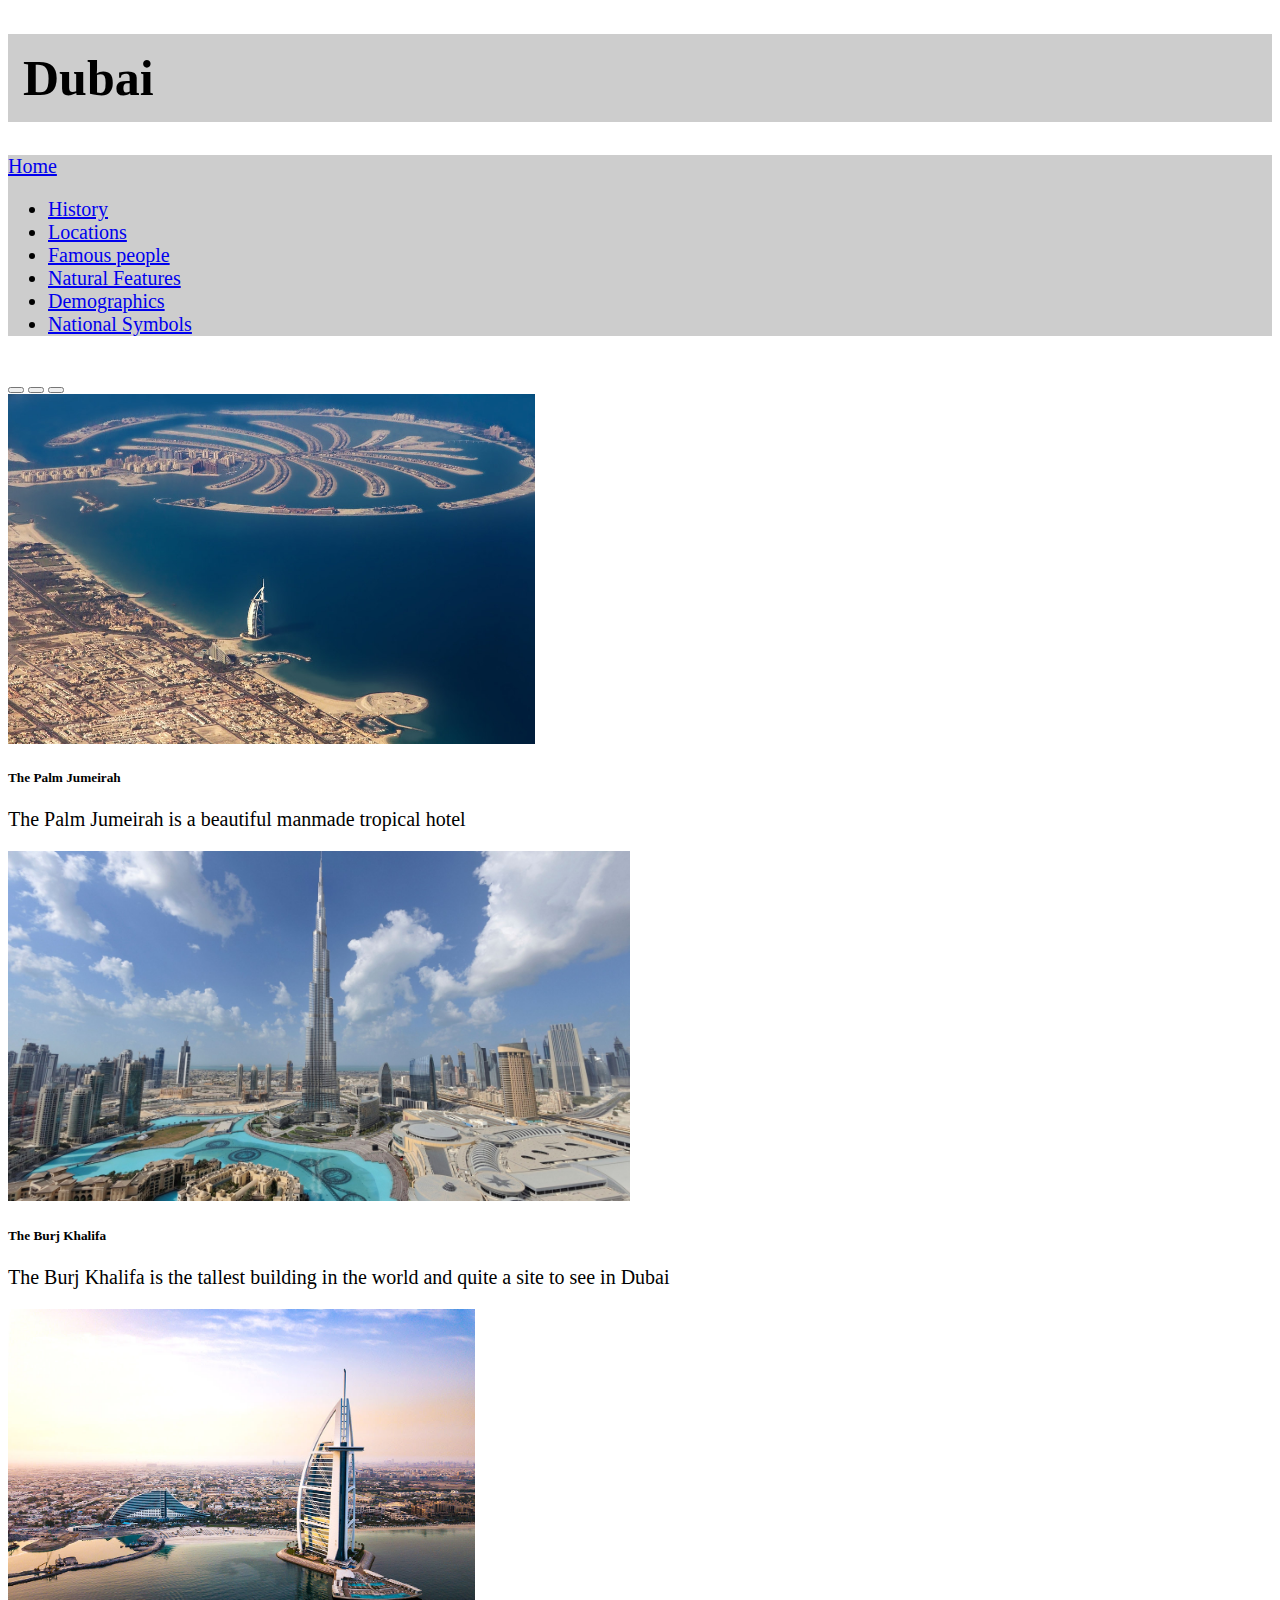
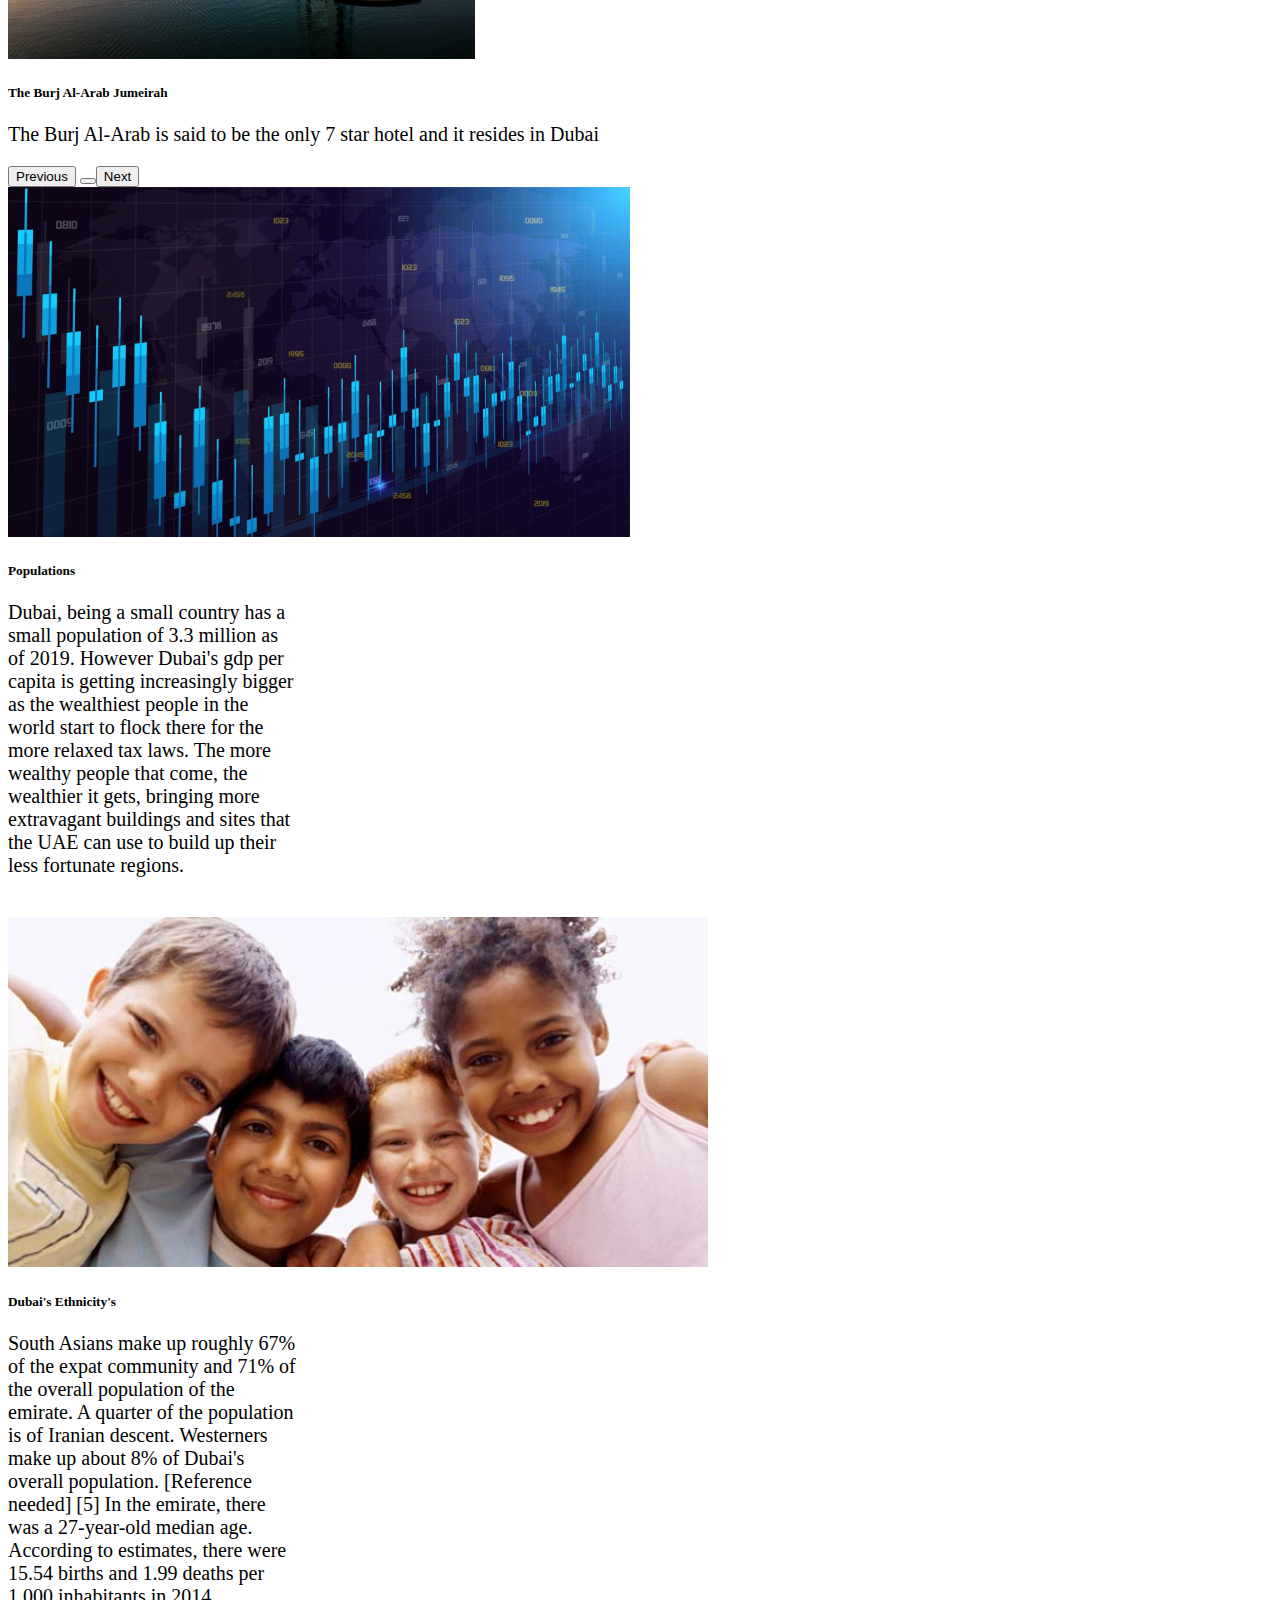
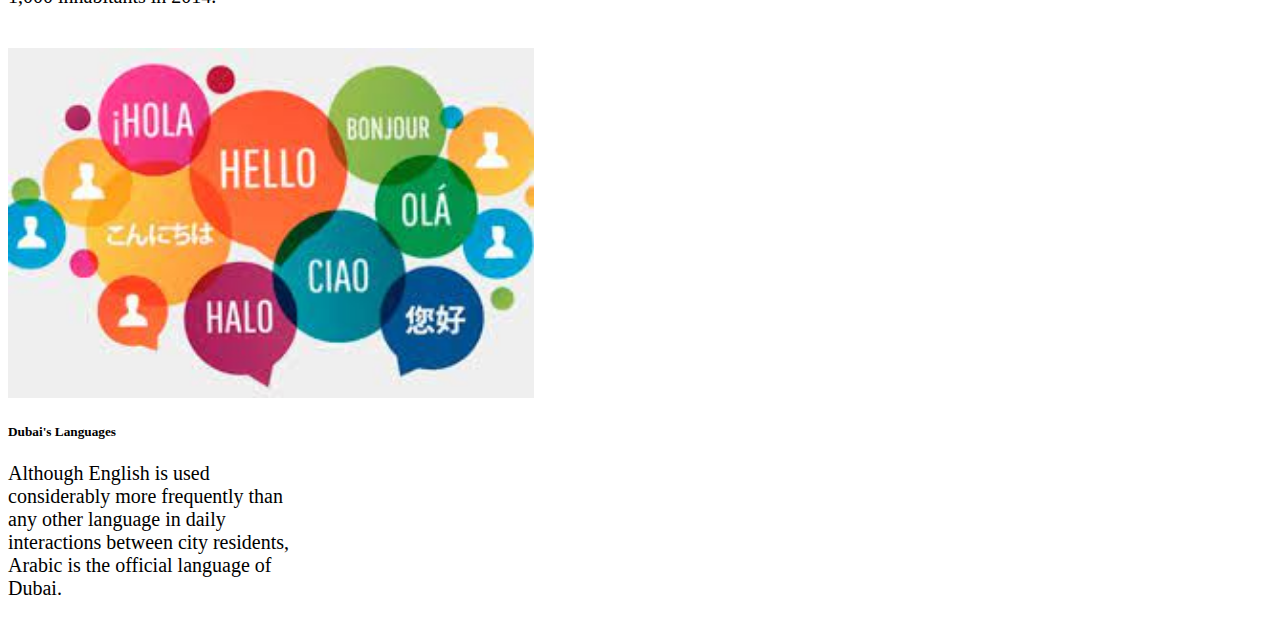
<file: demographics.html>
<!DOCTYPE html>
<html lang="en">
<head>
    <meta charset="UTF-8">
    <meta http-equiv="X-UA-Compatible" content="IE=edge">
    <meta description="The last project for responsive web">
    <title>Final Project</title>
    <!--This is the link to the stylesheet and the link to bootstrap-->
    <link href="main.css" rel="stylesheet">
    <link href="https://cdn.jsdelivr.net/npm/bootstrap@5.0.2/dist/css/bootstrap.min.css" rel="stylesheet" integrity="sha384-EVSTQN3/azprG1Anm3QDgpJLIm9Nao0Yz1ztcQTwFspd3yD65VohhpuuCOmLASjC" crossorigin="anonymous">
    <script src="https://cdn.jsdelivr.net/npm/bootstrap@5.0.2/dist/js/bootstrap.bundle.min.js" integrity="sha384-MrcW6ZMFYlzcLA8Nl+NtUVF0sA7MsXsP1UyJoMp4YLEuNSfAP+JcXn/tWtIaxVXM" crossorigin="anonymous"></script>
</head>

<body>
    <div class="container-fluid">
        <div class="row">
        <h1 class="text-center header">Dubai</h1>
    </div>
    <!--This is the navbar function in bootstrap-->
        <div class="nav">
            <nav class="navbar navbar-expand nav-fill w-100 navbar-light bg-light">
                <div class="container-fluid">
                  <a class="navbar-brand" href="index.html">Home</a>

                    <ul class="navbar-nav">
                      <li class="nav-item">
                        <a class="nav-link" aria-current="page" href="history.html">History</a>
                      </li>
                      <li class="nav-item">
                        <a class="nav-link" href="locations.html">Locations</a>
                      </li>
                      <li class="nav-item">
                        <a class="nav-link" href="famous_people.html">Famous people</a>
                      </li>
                      <li class="nav-item">
                        <a class="nav-link" href="natural_features.html">Natural Features</a>
                      </li>
                      <li class="nav-item">
                        <a class="nav-link" href="demographics.html">Demographics</a>
                      </li>
                      <li class="nav-item">
                        <a class="nav-link" href="national_symbols.html">National Symbols</a>
                      </li>
                    </ul>
                  </div>
                </div>
              </nav>

              <div class="row">
                <!--This is the bootstrap function for a carousel-->
              <div id="carouselDubai" class="carousel slide" data-bs-ride="carousel">
                <div class="carousel-indicators">
                  <button type="button" data-bs-target="#carouselDubai" data-bs-slide-to="0" class="active" aria-current="true" aria-label="Slide 1"></button>
                  <button type="button" data-bs-target="#carouselDubai" data-bs-slide-to="1" aria-label="Slide 2"></button>
                  <button type="button" data-bs-target="#carouselDubai" data-bs-slide-to="2" aria-label="Slide 3"></button>
                </div>
                <div class="carousel-inner">
                  <div class="carousel-item active">
                    <img src="src/Palm-Jumeriah.jpg" class="d-block w-100" alt="Palm-jumeirah picture">
                    <div class="carousel-caption d-none d-md-block">
                      <h5>The Palm Jumeirah</h5>
                      <p>The Palm Jumeirah is a beautiful manmade tropical hotel</p>
                    </div>
                  </div>
                  <div class="carousel-item">
                    <img src="src/Burj-Khalifa.jpg" class="d-block w-100" alt="A picture of the Burj Khalifa">
                    <div class="carousel-caption d-none d-md-block">
                      <h5>The Burj Khalifa</h5>
                      <p>The Burj Khalifa is the tallest building in the world and quite a site to see in Dubai</p>
                    </div>
                  </div>
                  <div class="carousel-item">
                    <img src="src/Burj-Al-Arab-Dubai.jpg" class="d-block w-100" alt="A picture of the Burj-Al-Arab-">
                    <div class="carousel-caption d-none d-md-block">
                      <h5>The Burj Al-Arab Jumeirah</h5>
                      <p>The Burj Al-Arab is said to be the only 7 star hotel and it resides in Dubai</p>
                    </div>
                  </div>
                </div>
                <button class="carousel-control-prev" type="button" data-bs-target="#carouselDubai" data-bs-slide="prev">
                  <span class="carousel-control-prev-icon" aria-hidden="true"></span>
                  <span class="visually-hidden">Previous</span>
                </button>
                <button class="carousel-control-next" type="button" data-bs-target="#carouselDubai" data-bs-slide="next">
                <button class="carousel-control-next" type="button" data-bs-target="#carouselDubai" data-bs-slide="next">
                  <span class="carousel-control-next-icon" aria-hidden="true"></span>
                  <span class="visually-hidden">Next</span>
                </button>
                </div>

              </div>
              <div class="row">
                <div class="card col-md-6 col-lg-4 demo" >
                  <img src="src/Demographics.jpg" class="card-img-top" alt="A picture of a bar chart">
                  <div class="card-body">
                    <h5 class="card-title">Populations</h5>
                    <p class="card-text">
                      Dubai, being a small country has a small population of 3.3 million as of 2019. However Dubai's gdp per capita is 
                      getting increasingly bigger as the wealthiest people in the world start to flock there for the more relaxed tax laws. The more
                      wealthy people that come, the wealthier it gets, bringing more extravagant buildings and sites that the UAE can use to build up their less fortunate regions.
                    </p>
                  </div>
                </div>

                <div class="card col-md-6 col-lg-4 demo" >
                  <img src="src/ethnicities.jpg" class="card-img-top" alt="A picture of a some kids">
                  <div class="card-body">
                    <h5 class="card-title">Dubai's Ethnicity's</h5>
                    <p class="card-text">
                      South Asians make up roughly 67% of the expat community and 71% of the overall population of the emirate. A quarter of the population is of Iranian descent. 
                      Westerners make up about 8% of Dubai's overall population. [Reference needed] [5] 
                      In the emirate, there was a 27-year-old median age. According to estimates, there were 15.54 births and 
                      1.99 deaths per 1,000 inhabitants in 2014.
                    </p>
                  </div>
                  </div>

                  <div class="card col-md-6 col-lg-4 d-md-none d-lg-block demo" >
                    <img src="src/Languages.jpg" class="card-img-top" alt="A picture of a languages">
                    <div class="card-body">
                      <h5 class="card-title">Dubai's Languages</h5>
                      <p class="card-text">
                        Although English is used considerably more frequently than any other language in 
                        daily interactions between city residents, Arabic is the official language of Dubai.
                      </p>
                    </div>
                    </div>
                </div>
                
              </div>






              
            </div>






</body>
</html>
</file>
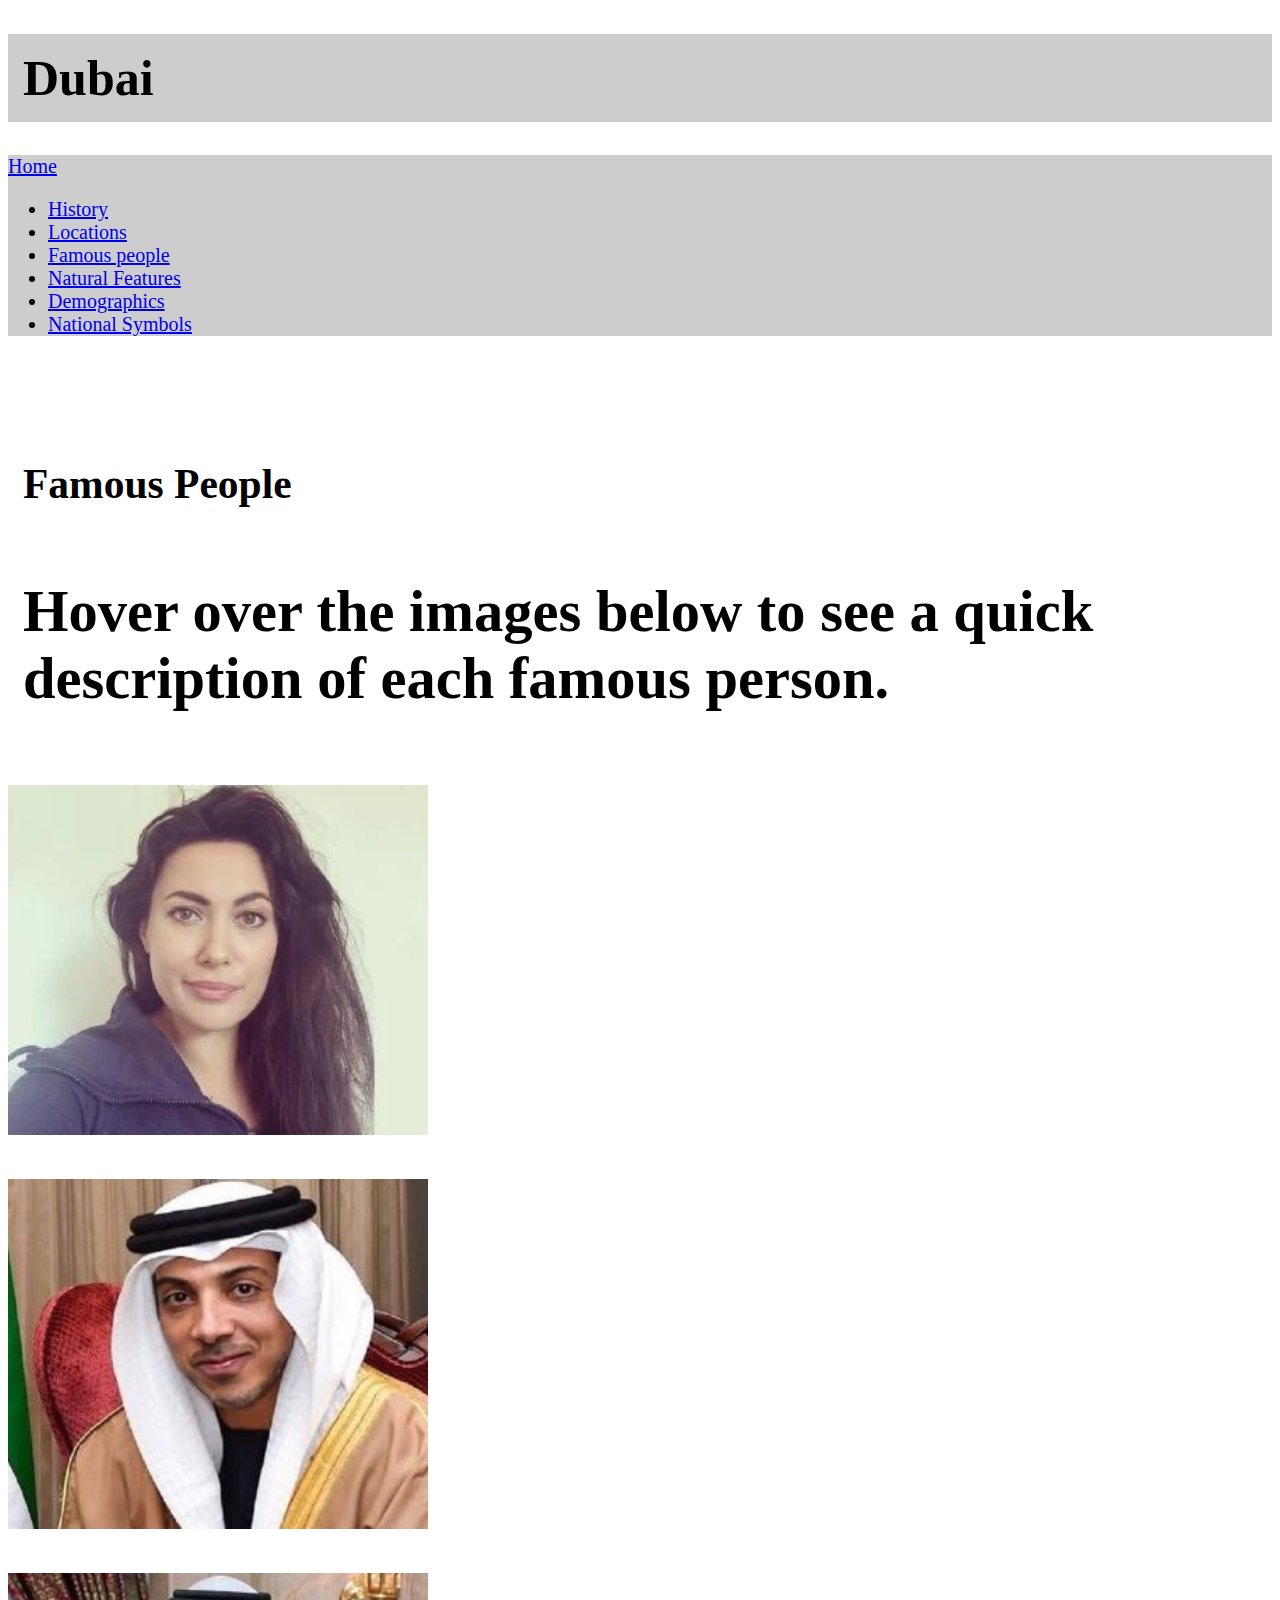
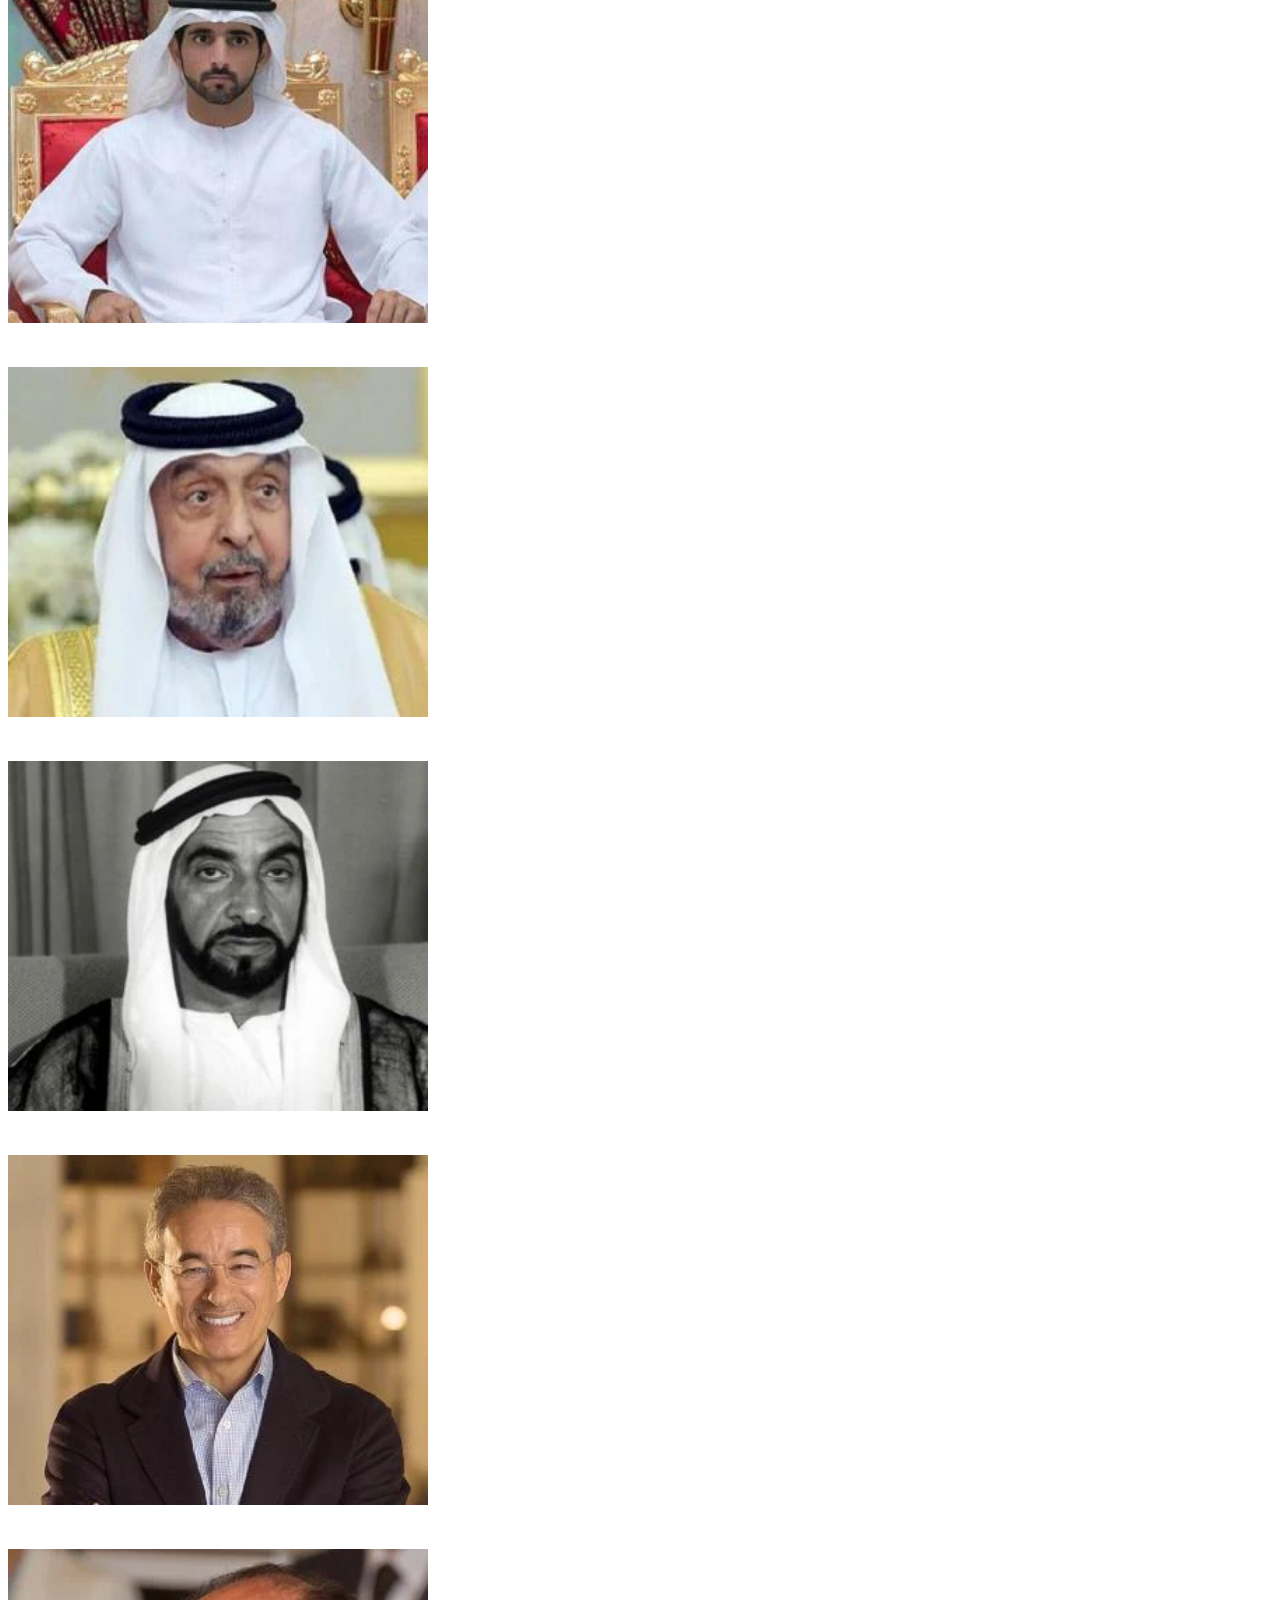
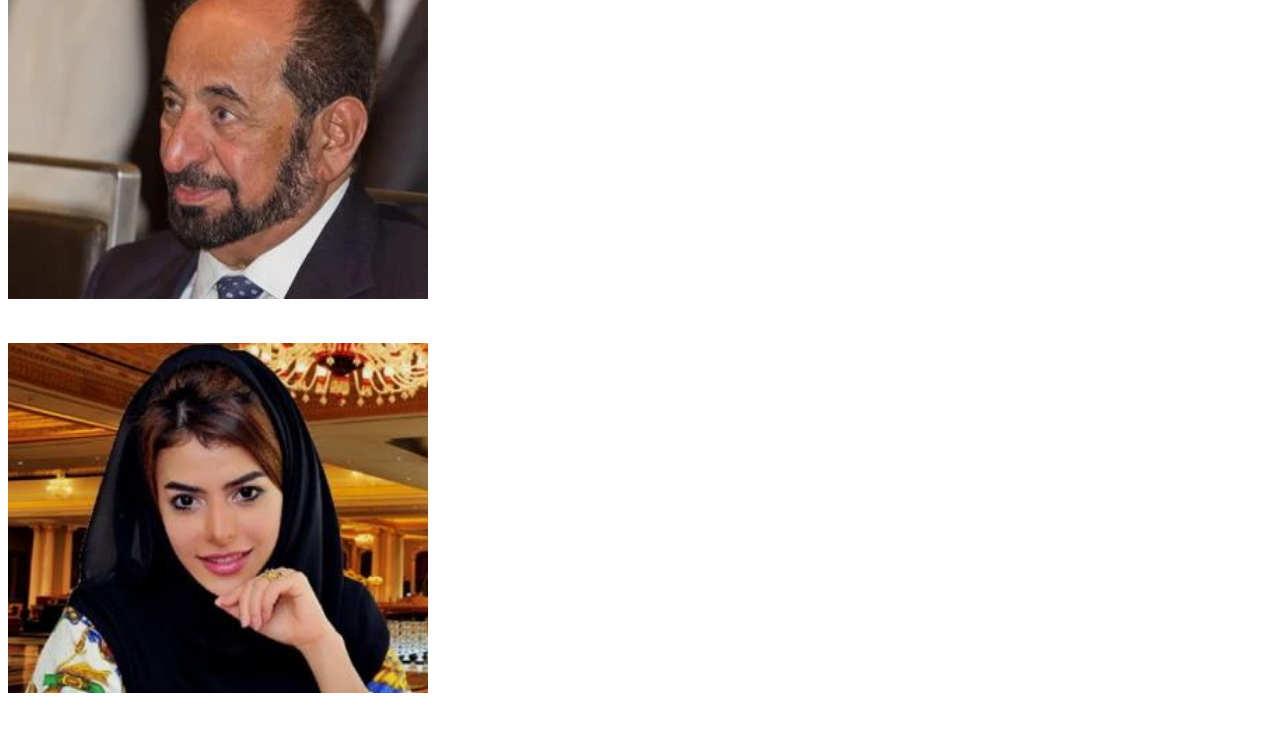
<file: famous_people.html>
<!DOCTYPE html>
<html lang="en">
<head>
    <meta charset="UTF-8">
    <meta http-equiv="X-UA-Compatible" content="IE=edge">
    <meta description="The last project for responsive web">
    <title>Final Project</title>
    <!--This is the stylesheet and bootstrap functions-->
    <link href="main.css" rel="stylesheet">
    <link href="https://cdn.jsdelivr.net/npm/bootstrap@5.0.2/dist/css/bootstrap.min.css" rel="stylesheet" integrity="sha384-EVSTQN3/azprG1Anm3QDgpJLIm9Nao0Yz1ztcQTwFspd3yD65VohhpuuCOmLASjC" crossorigin="anonymous">
    <script src="https://cdn.jsdelivr.net/npm/bootstrap@5.0.2/dist/js/bootstrap.bundle.min.js" integrity="sha384-MrcW6ZMFYlzcLA8Nl+NtUVF0sA7MsXsP1UyJoMp4YLEuNSfAP+JcXn/tWtIaxVXM" crossorigin="anonymous"></script>
</head>

<body>
    <div class="container-fluid">
        <div class="row">
        <h1 class="text-center header">Dubai</h1>
    </div>
    <!--This is the navigation bar function from bootstrap-->
        <div class="nav">
            <nav class="navbar navbar-expand nav-fill w-100 navbar-light bg-light">
                <div class="container-fluid">
                  <a class="navbar-brand" href="index.html">Home</a>

                    <ul class="navbar-nav">
                      <li class="nav-item">
                        <a class="nav-link" aria-current="page" href="history.html">History</a>
                      </li>
                      <li class="nav-item">
                        <a class="nav-link" href="locations.html">Locations</a>
                      </li>
                      <li class="nav-item">
                        <a class="nav-link" href="famous_people.html">Famous people</a>
                      </li>
                      <li class="nav-item">
                        <a class="nav-link" href="natural_features.html">Natural Features</a>
                      </li>
                      <li class="nav-item">
                        <a class="nav-link" href="demographics.html">Demographics</a>
                      </li>
                      <li class="nav-item">
                        <a class="nav-link" href="national_symbols.html">National Symbols</a>
                      </li>
                    </ul>
                  </div>
                </div>
              </nav>

              <div class="header text-center">
                <h5>Famous People</h5>
                <h3>Hover over the images below to see a quick description of each famous person.</h3>
              </div>
              <!--These are functions built into tooltips in bootstrap-->
              <div class="row text-sm-center justify-content-sm-center">                  
                    <div class="card col-12" >
                      <div class="row">
                        <div class="card col-sm-12 col-md-6 col-lg-3">
                          <span class="tt" data-bs-placement="bottom" title="Yasmine Akram, an Irish-Pakistani actress, writer, 
                          and comedian, who was born in 1982. She is perhaps best known for her role as Janine in Sherlock's third 
                          season. When Akram was about 18 months old, her family moved from Sharjah, United Arab Emirates, to Drogheda, 
                          Ireland. Akram was born there. Her mother is from Drogheda, while her father is originally from Pakistan. Masooma 
                          is the name of her sister. She is of Pakistani and Irish ancestry.">
                            <img src="src/yasmine-akram-1.webp" class="card-img-top" alt="Picture of Yasmine Akram">
                          </span>
                        </div>
                     
                        <div class="card col-sm-12 col-md-6 col-lg-3">
                          <span class="tt" data-bs-placement="bottom" title="His Majesty The Deputy Prime Minister and Minister of Presidential 
                          Affairs of the United Arab Emirates is Sheikh Mansour bin Zayed Al Nahyan. Additionally, His Highness serves as the chairman 
                          of the Abu Dhabi Fund for Development, the Emirates Investment Authority, and the Ministerial Development Council.
                          He is on the boards of various financial firms and is a member of the Abu Dhabi Supreme Petroleum Council.">
                            <img src="src/mansour-bin-zayed-al-nahyan-1.jpg" class="card-img-top" alt="Picture of Mansour Bin Zayad Al Nahyan">
                          </span>
                        </div>  

                        <div class="card col-sm-12 col-md-6 col-lg-3">
                          <span class="tt" data-bs-placement="bottom" title="The second child of His Highness Sheikh Mohammed bin Rashid Al Maktoum, Vice-President 
                          and Prime Minister of the UAE and Ruler of Dubai, and Sheikha Hind bint Maktoum bin Juma'a, Dubai Crown Prince Sheikh Hamdan 
                          bin Mohammed bin Rashid Al Maktoum was born on November 14, 1982. Sheikh Hamdan bin Mohammed is descended from the Bani Yas clan known 
                          as Al Bu Falasah.">
                            <img src="src/hamdan-bin-mohammed-al-maktoum-1.jpg" class="card-img-top" alt="Picture of Hamdan Bin Mohammed Ak Maktoum">
                          </span>
                        </div> 

                        <div class="card col-sm-12 col-md-6 col-lg-3">
                          <span class="tt" data-bs-placement="bottom" title="Khalifa was the first son of Sheikh Zayed ibn Sultan Al Nahyan, who served as ruler 
                          of Abu Dhabi and head of the Nahyan dynasty from 1966 to 2004 and as president of the United Arab Emirates from 1971 to 2004. Khalifa 
                          was raised in Al-Ain, one of the emirate's most important cities, and became his father's official representative to the region when 
                          the latter became emir in 1966.">
                            <img src="src/khalifa-bin-zayed-al-nahyan-2.webp" class="card-img-top" alt="Picture of Khalifa Bin Zayad Al Nahyan">
                          </span>
                        </div> 
                      </div>

                      <div class="row">
                        <div class="card col-sm-12 col-md-6 col-lg-3">
                          <span class="tt" data-bs-placement="bottom" title="The founding father of the United Arab Emirates, the late Sheikh Zayed bin Sultan Al Nahyan,
                          was born in 1918 in Al Ain City, which at the time was the biggest city in the Emirate of Abu Dhabi. He was named after his grandfather Sheikh 
                          Zayed bin Khalifa Al Nahyan, who governed the Emirate from 1855 to 1909. He was the youngest son of his father, Sheikh Sultan bin Zayed bin 
                          Khalifa Al Nahyan, who controlled the Emirate from 1922 to 1926.">
                            <img src="src/zayed-bin-sultan-al-nahyan-1.webp" class="card-img-top" alt="Picture of Zayed Bin Sultan Al Nahyan">
                          </span>
                        </div>
                      
                        <div class="card col-sm-12 col-md-6 col-lg-3">
                          <span class="tt" data-bs-placement="bottom" title="Mohamed Alabbar is considered one of the leading businessmen in the 
                          Middle East and driving force behind Dubai's economic growth, with interests spanning fashion, property, leisure and 
                          commodities. His company Emaar Properties established Duba's Burj Khalifa as well as the Dubai Mall, which accounts for 
                          about half of the cit's luxury goods consumption.">
                            <img src="src/mohamed-alabbar-1.webp" class="card-img-top" alt="Picture of Mohammed Alabbar">
                          </span>
                        </div>  
                        
                        <div class="card col-sm-12 col-md-6 col-lg-3">
                          <span class="tt" data-bs-placement="bottom" title="His Majesty Sheikh Dr. Sultan bin Mohammed AlQasimi is the Ruler of Sharjah, 
                          a representative on the Supreme Council of the United Arab Emirates, and the president of the American University of Sharjah.
                          In 1972, His Highness was elected to the Supreme Council and was appointed Ruler of Sharjah and its dependents. Since the year 
                          1630, there have been a total of 15 Al Qasimi rulers of the Emirate of Sharjah. From 1971 to 1972, he was the UAE's minister of 
                          education. His Highness has overseen the social, economic, and cultural development of the emirate as Sharjah's ruler. His Highness 
                          has also invested a lot of time, energy, and money towards fostering cross-cultural communication and dialogue among the world's 
                          peoples.">
                            <img src="src/sultan-bin-muhammad-al-qasimi-1.webp" class="card-img-top" alt="Picture of Sultan Bin Muhammad Al Qasimi">
                          </span>
                        </div> 

                        <div class="card col-sm-12 col-md-6 col-lg-3">
                          <span class="tt" data-bs-placement="bottom" title="Her Majesty Sheikha Manal Bint Mohammed Bin Rashid Al Maktoum is the president of 
                          both the Dubai Women Establishment and the Dubai Ladies Club and is the wife of His Highness Sheikh Mansour Bin Zayed Al Nahyan, Minister 
                          for Presidential Affairs.">
                            <img src="src/manal-bint-mohammed-bin-rashid-al-1.jpg" class="card-img-top" alt="Picture of Manal Bint Mohammed Bin Rashid Al">
                          </span>
                        </div> 
                      </div>

                    </div>
                  </div>
                </div>

            </div><!--All Content above this dev end-->
            <script>
              const tooltips = document.querySelectorAll(".tt")
              tooltips.forEach(t => {
                new bootstrap.Tooltip(t)              
              })
            </script>
        </body>
    </html>
</file>
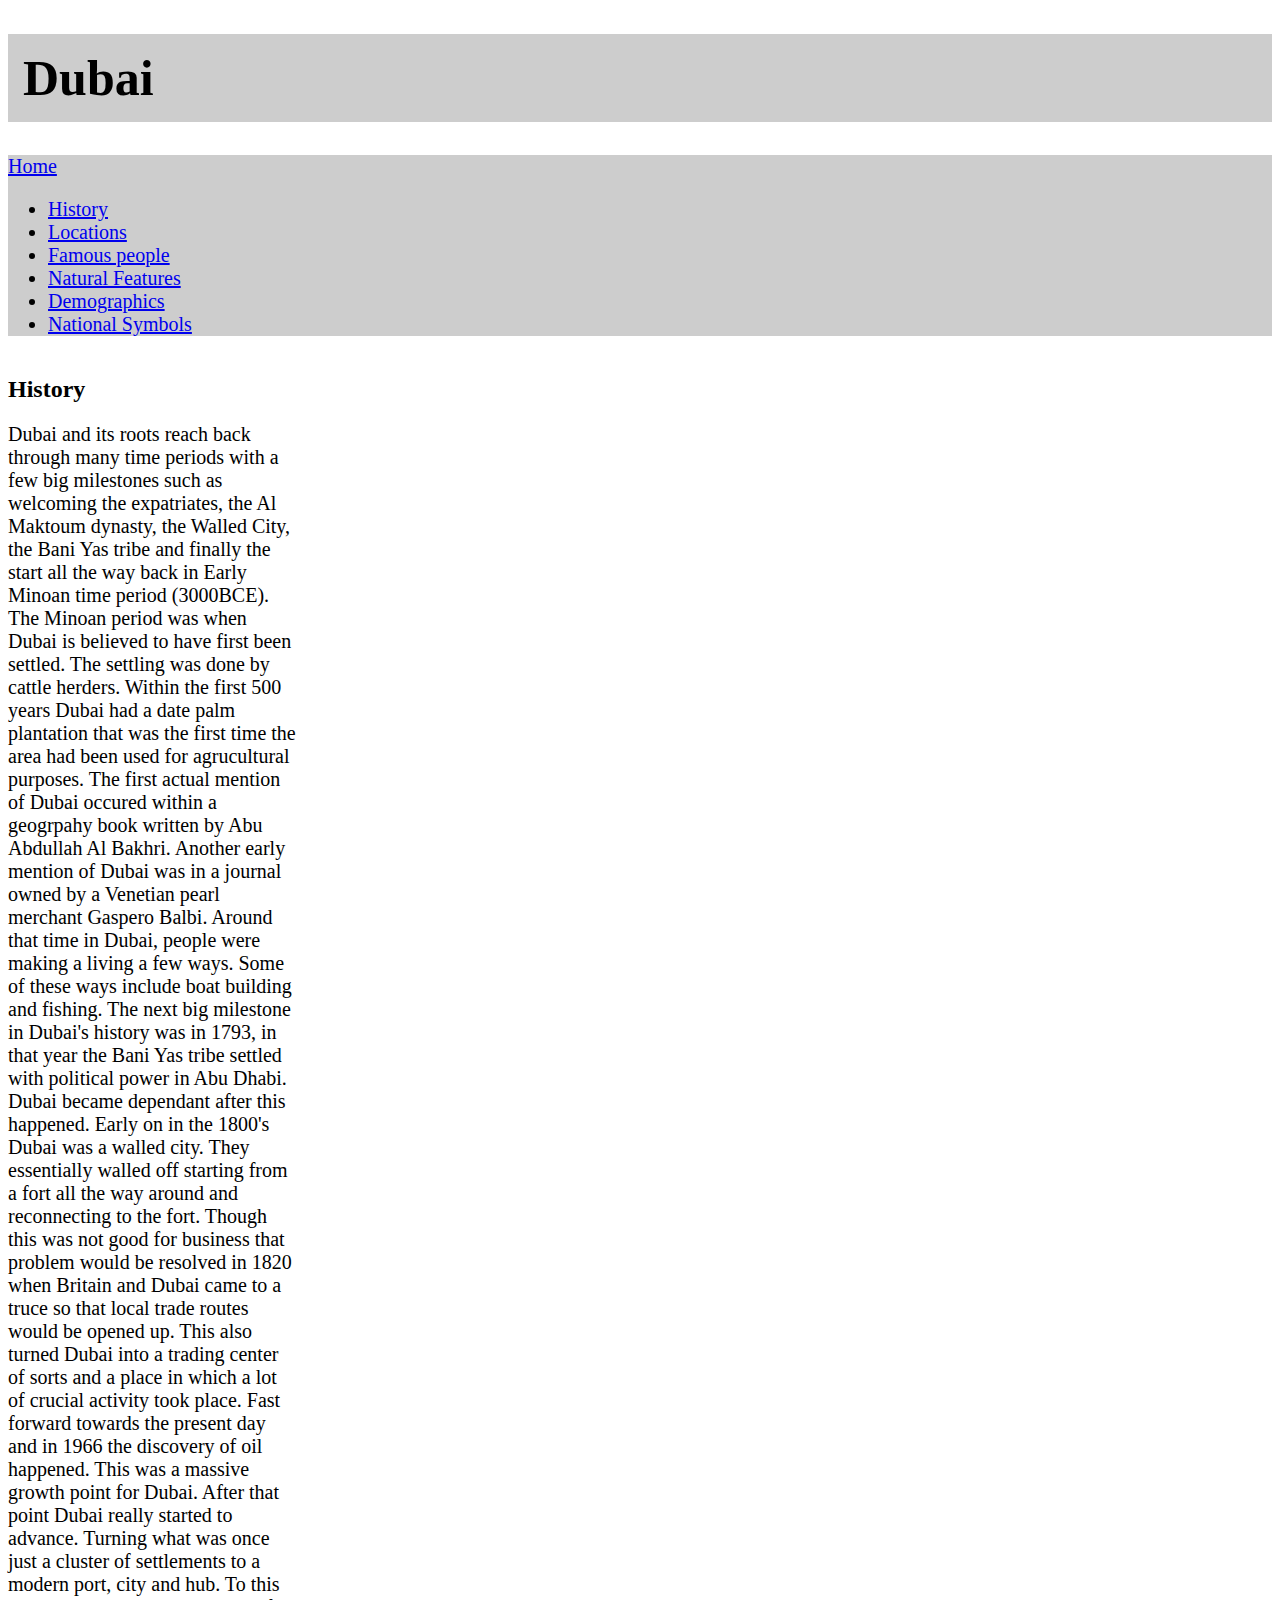
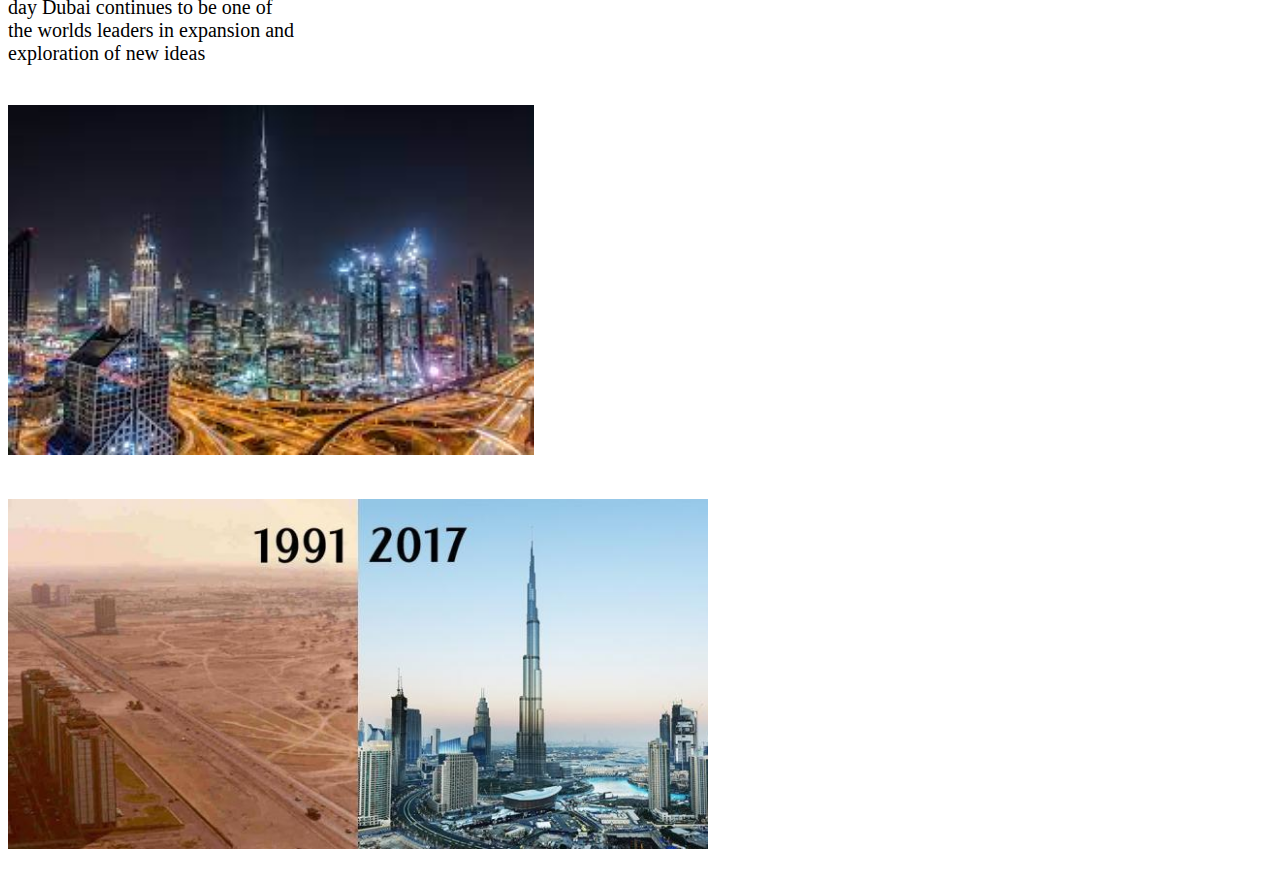
<file: history.html>
<!DOCTYPE html>
<html lang="en">
<head>
    <meta charset="UTF-8">
    <meta http-equiv="X-UA-Compatible" content="IE=edge">
    <meta description="The last project for responsive web">
    <title>Final Project</title>
    <link href="main.css" rel="stylesheet">
    <link href="https://cdn.jsdelivr.net/npm/bootstrap@5.0.2/dist/css/bootstrap.min.css" rel="stylesheet" integrity="sha384-EVSTQN3/azprG1Anm3QDgpJLIm9Nao0Yz1ztcQTwFspd3yD65VohhpuuCOmLASjC" crossorigin="anonymous">
    <script src="https://cdn.jsdelivr.net/npm/bootstrap@5.0.2/dist/js/bootstrap.bundle.min.js" integrity="sha384-MrcW6ZMFYlzcLA8Nl+NtUVF0sA7MsXsP1UyJoMp4YLEuNSfAP+JcXn/tWtIaxVXM" crossorigin="anonymous"></script>
</head>

<body>
    <div class="container-fluid">
        <div class="row">
        <h1 class="text-center header">Dubai</h1>
    </div>
        <div class="nav">
            <nav class="navbar navbar-expand nav-fill w-100 navbar-light bg-light">
                <div class="container-fluid">
                  <a class="navbar-brand" href="index.html">Home</a>

                    <ul class="navbar-nav">
                      <li class="nav-item">
                        <a class="nav-link" aria-current="page" href="history.html">History</a>
                      </li>
                      <li class="nav-item">
                        <a class="nav-link" href="locations.html">Locations</a>
                      </li>
                      <li class="nav-item">
                        <a class="nav-link" href="famous_people.html">Famous people</a>
                      </li>
                      <li class="nav-item">
                        <a class="nav-link" href="natural_features.html">Natural Features</a>
                      </li>
                      <li class="nav-item">
                        <a class="nav-link" href="demographics.html">Demographics</a>
                      </li>
                      <li class="nav-item">
                        <a class="nav-link" href="national_symbols.html">National Symbols</a>
                      </li>
                    </ul>
                  </div>
                </div>
              </nav>

              <div class="row text-center">
                <h2>History</h2>
            </div>

            <div class="row text-sm-center justify-content-sm-center">
                <div class="card col-sm-10 col-md-6 col-lg-12 text-lg-center align-self-sm-center  " >
                  <div class="card-body">
                    <p class="card-text">
                        Dubai and its roots reach back through many time periods with a few big milestones such as 
                        welcoming the expatriates, the Al Maktoum dynasty, the Walled City, the Bani Yas tribe and finally the start 
                        all the way back in Early Minoan time period (3000BCE).

                        The Minoan period was when Dubai is believed to have first been settled. The settling was done by cattle herders.
                        Within the first 500 years Dubai had a date palm plantation that was the first time the area had been used for 
                        agrucultural purposes.

                        The first actual mention of Dubai occured within a geogrpahy book written by Abu Abdullah Al Bakhri. Another early 
                        mention of Dubai was in a journal owned by a Venetian pearl merchant Gaspero Balbi. Around that time in Dubai, people were
                        making a living a few ways. Some of these ways include boat building and fishing.

                        The next big milestone in Dubai's history was in 1793, in that year the Bani Yas tribe settled with political power in 
                        Abu Dhabi. Dubai became dependant after this happened.

                        Early on in the 1800's Dubai was a walled city. They essentially walled off starting from a fort all the way around and 
                        reconnecting to the fort. Though this was not good for business that problem would be resolved in 1820 when Britain and Dubai 
                        came to a truce so that local trade routes would be opened up. This also turned Dubai into a trading center of sorts and a place
                        in which a lot of crucial activity took place.

                        Fast forward towards the present day and in 1966 the discovery of oil happened. This was a massive growth point for Dubai. After 
                        that point Dubai really started to advance. Turning what was once just a cluster of settlements to a modern port, city and hub. To 
                        this day Dubai continues to be one of the worlds leaders in expansion and exploration of new ideas
                    </p>
                  </div>
                  </div>
                  
                    <div class="card col-md-6 col-lg-12" >

                      <div class="row">
                        <div class="card col-md-12 col-lg-6">
                          <span class="tt" data-bs-placement="bottom" title="Dubai in the current day. Dubai is home to some brilliant sites and cities, this is a shot of a city within dubai 
                          filled with life at night!">
                            <img src="images/Dubai1.jfif" class="card-img-top" alt="Picture of current day Dubai">
                          </span>
                        </div>
                      
                        <div class="card col-md-12 col-lg-6">
                          <span class="tt" data-bs-placement="bottom" title="Dubai in this picture is shown in 1991 on the left and current day on the right.">
                            <img src="images/Dubai1.jpg" class="card-img-top" alt="Picture of current day Dubai compared to Dubai in 1991">
                          </span>
                        </div>

        
                        </div>
                        </div>
                      </div>
                      
                      

                    </div>
                 
                </div>



            </div> <!--content goes above this end tag-->
            <script>
              const tooltips = document.querySelectorAll(".tt")
              tooltips.forEach(t => {
                new bootstrap.Tooltip(t)              
              })
            </script>
        </body>
    </html>
</file>
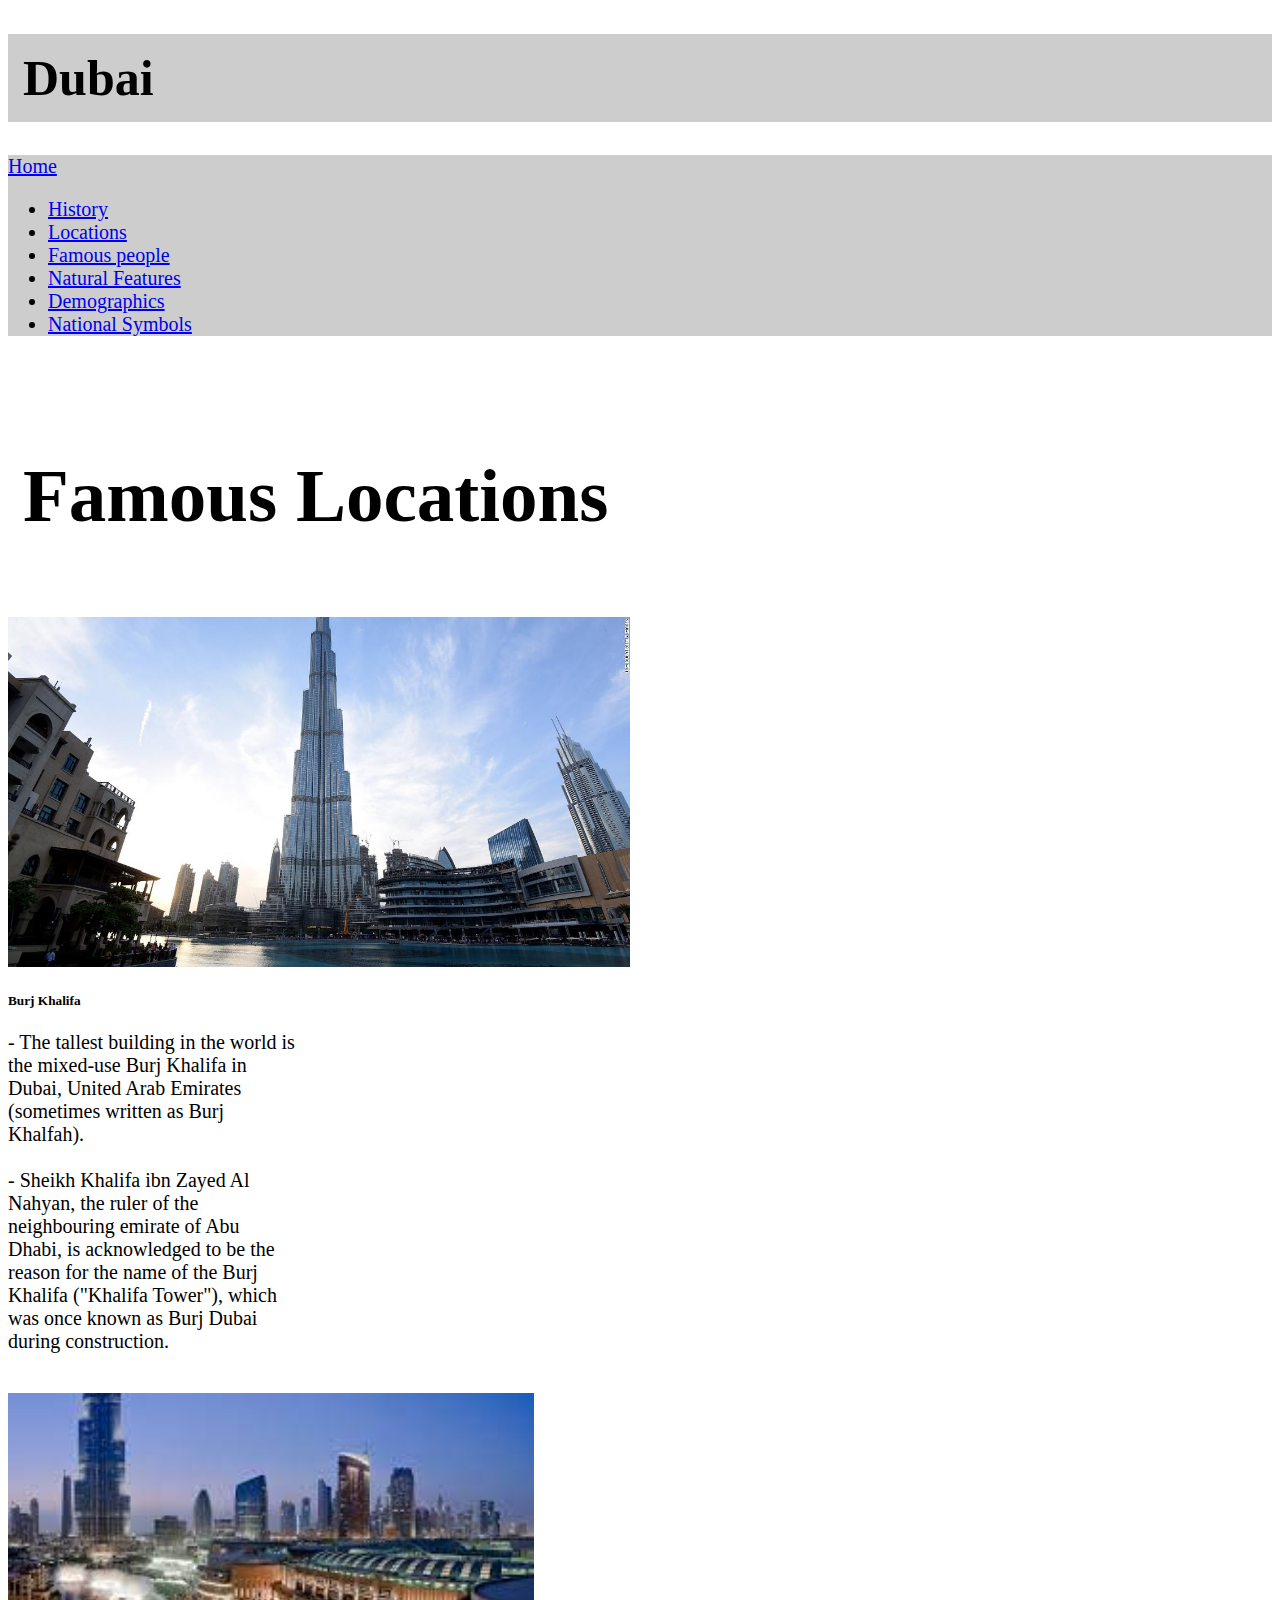
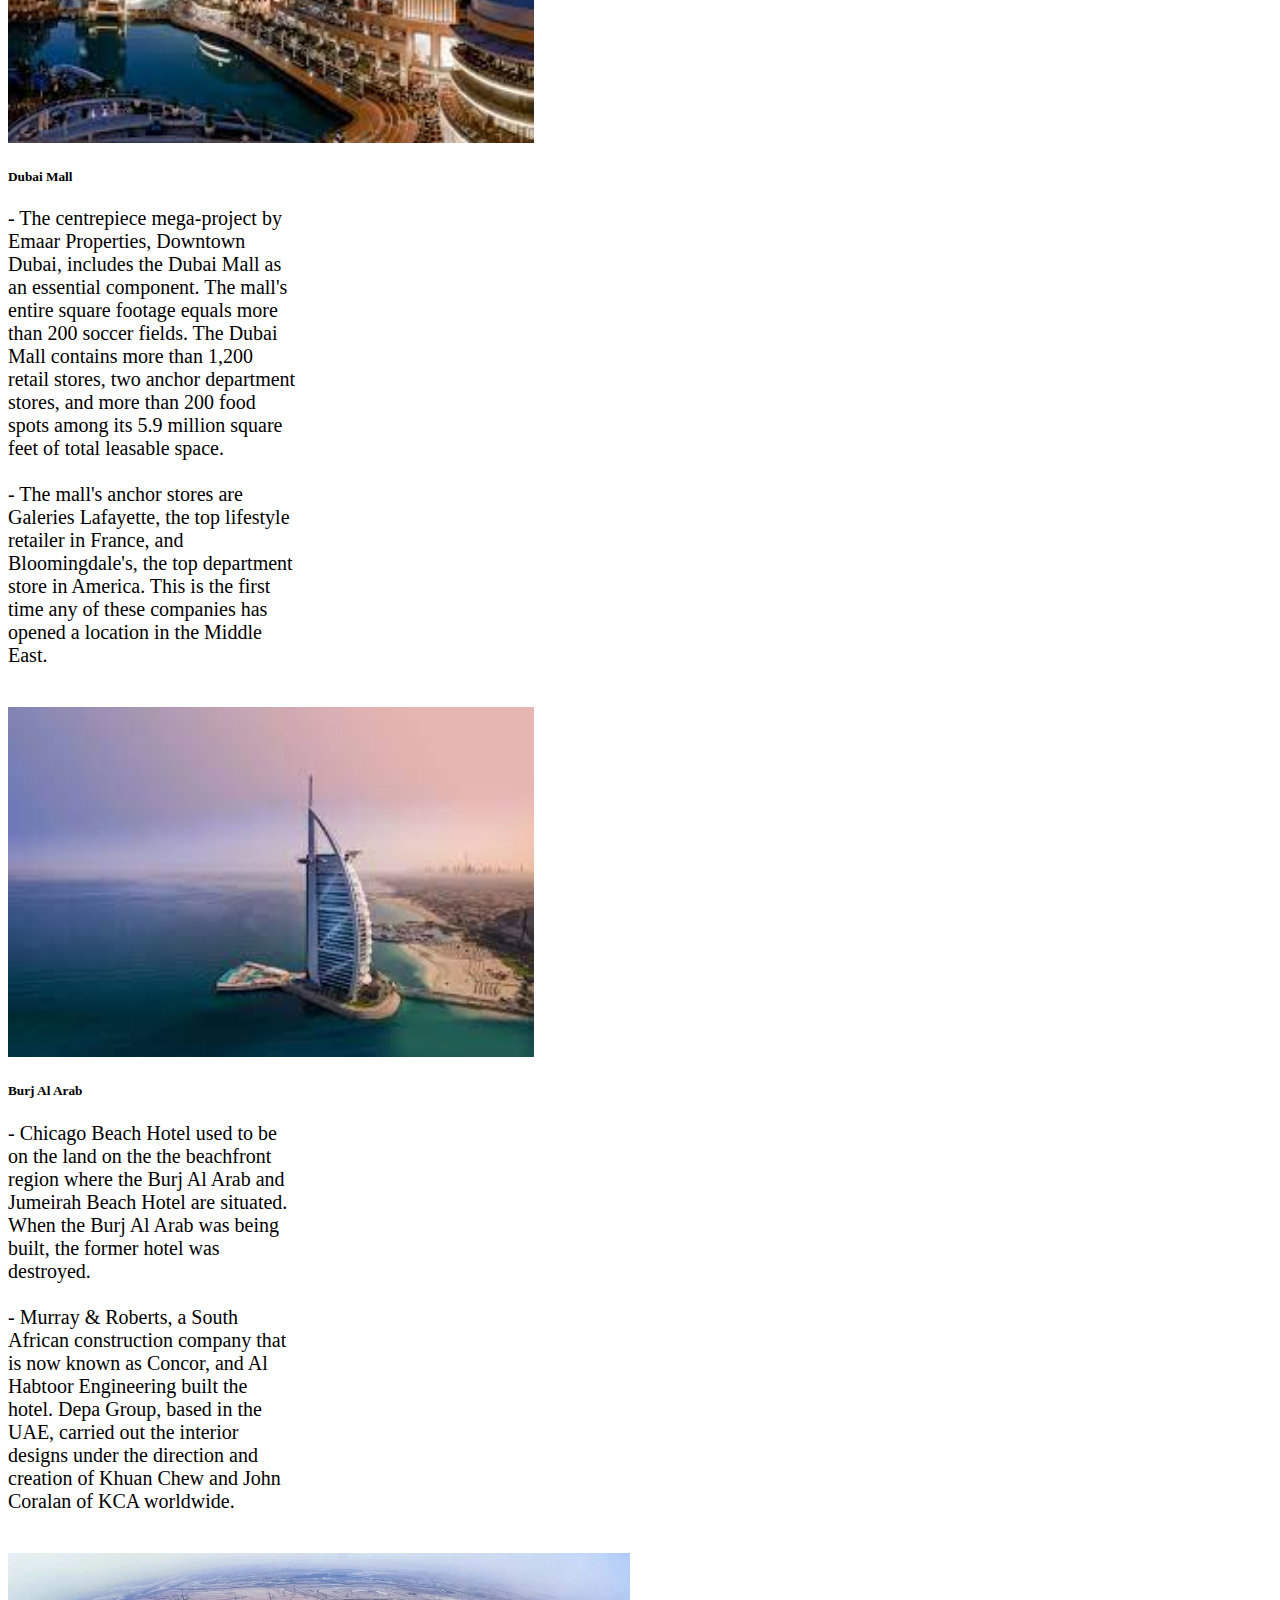
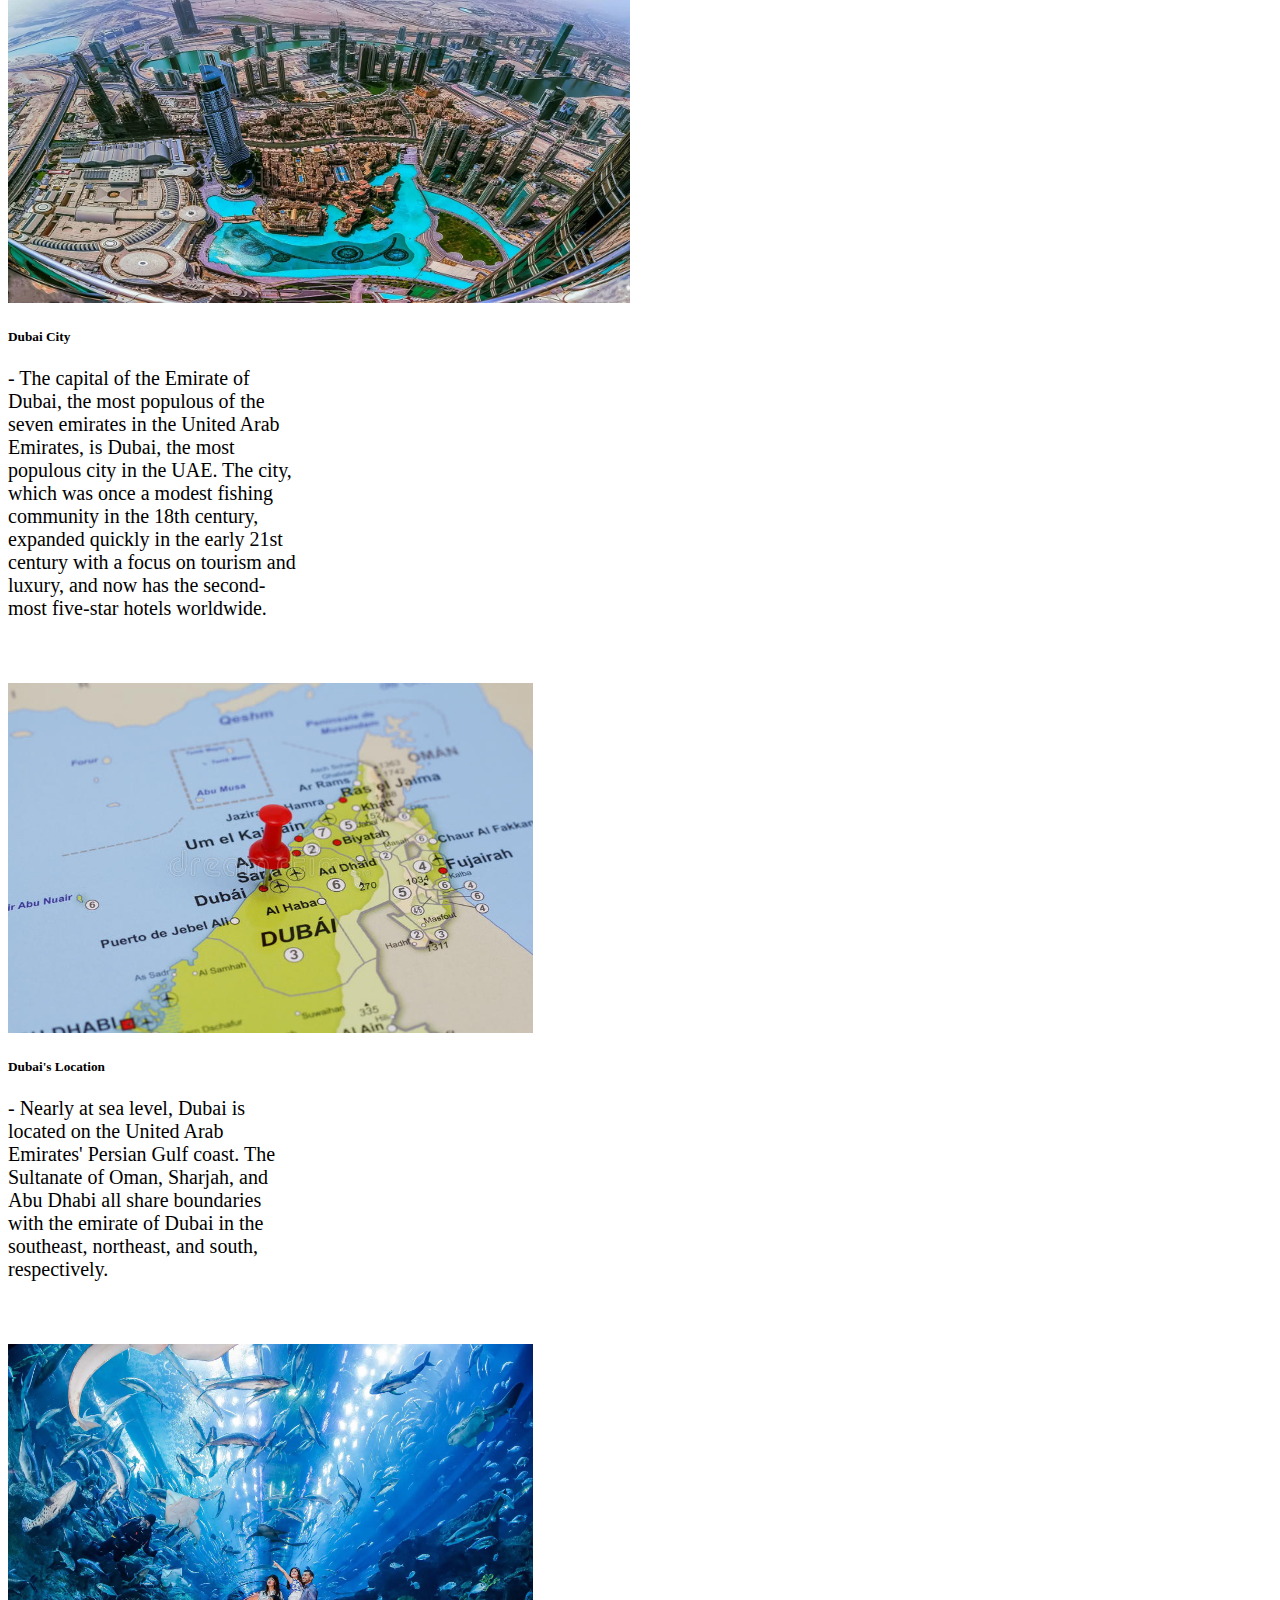
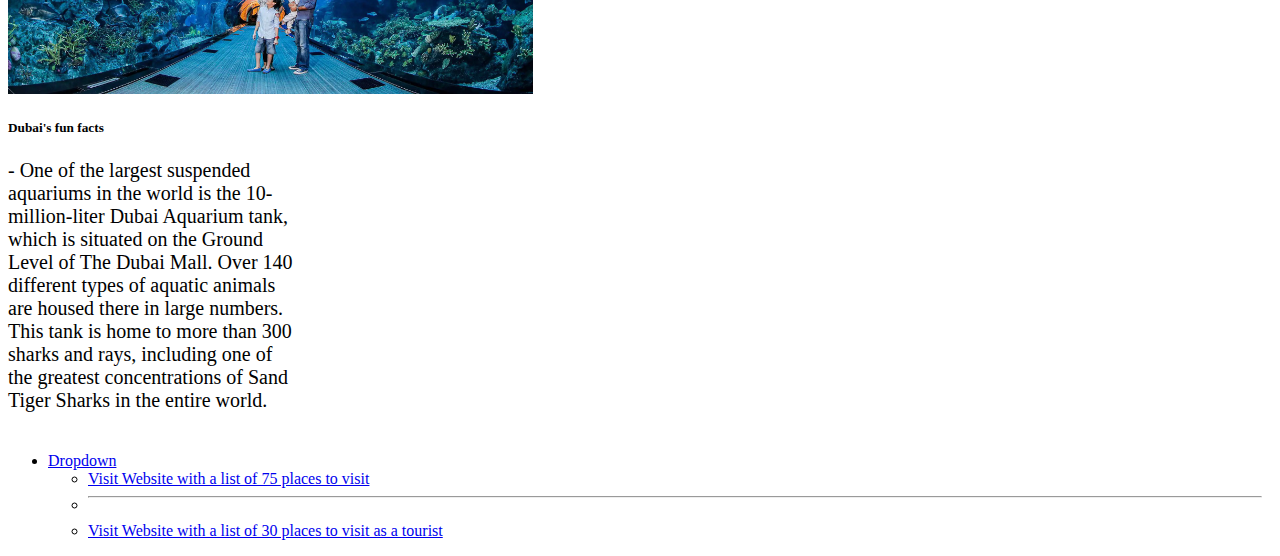
<file: locations.html>
<!DOCTYPE html>
<html lang="en">
<head>
    <meta charset="UTF-8">
    <meta http-equiv="X-UA-Compatible" content="IE=edge">
    <meta description="The last project for responsive web">
    <title>Final Project</title>
    <!--This is the main.css link for the stylesheet and the link for bootstrap-->
    <link href="main.css" rel="stylesheet">
    <link href="https://cdn.jsdelivr.net/npm/bootstrap@5.0.2/dist/css/bootstrap.min.css" rel="stylesheet" integrity="sha384-EVSTQN3/azprG1Anm3QDgpJLIm9Nao0Yz1ztcQTwFspd3yD65VohhpuuCOmLASjC" crossorigin="anonymous">
</head>

<body>
    <div class="container-fluid">
        <div class="row">
        <h1 class="text-center header">Dubai</h1>
    </div>
        <div class="nav">
            <nav class="navbar navbar-expand nav-fill w-100 navbar-light bg-light">
                <div class="container-fluid">
                  <a class="navbar-brand" href="index.html">Home</a>
                  <!--This is the bootstrap function for a navigation bar-->
                    <ul class="navbar-nav">
                      <li class="nav-item">
                        <a class="nav-link" href="history.html">History</a>
                      </li>
                      <li class="nav-item">
                        <a class="nav-link"  aria-current="page" href="locations.html">Locations</a>
                      </li>
                      <li class="nav-item">
                        <a class="nav-link" href="famous_people.html">Famous people</a>
                      </li>
                      <li class="nav-item">
                        <a class="nav-link" href="natural_features.html">Natural Features</a>
                      </li>
                      <li class="nav-item">
                        <a class="nav-link" href="demographics.html">Demographics</a>
                      </li>
                      <li class="nav-item">
                        <a class="nav-link" href="national_symbols.html">National Symbols</a>
                      </li>
                    </ul>
                  </div>
                </div>
              </nav>
              <div class="header text-center">
                <h2>Famous Locations</h2>
              </div>

              <div class="row">
                <div class="card col-md-6 col-lg-4" >
                  <img src="src/Card1img.jpg" class="card-img-top" alt="A picture of Burj Khalifa">
                  <div class="card-body">
                    <h5 class="card-title">Burj Khalifa</h5>
                    <p class="card-text">
                       - The tallest building in the world is the mixed-use Burj Khalifa in Dubai, United Arab Emirates 
                      (sometimes written as Burj Khalfah). 
                      <br>
                      <br>
                      - Sheikh Khalifa ibn Zayed Al Nahyan, the ruler of the neighbouring
                      emirate of Abu Dhabi, is acknowledged to be the reason for the name of the Burj Khalifa ("Khalifa Tower"), 
                      which was once known as Burj Dubai during construction.
                    </p>
                  </div>
                  </div>
  
  
                  <div class="card col-md-6 col-lg-4">
                    <img src="src/Card2img.jfif" class="card-img-top" alt="...">
                    <div class="card-body">
                      <h5 class="card-title">Dubai Mall</h5>
                      <p class="card-text">
                        - The centrepiece mega-project by Emaar Properties, Downtown Dubai, includes the Dubai Mall 
                        as an essential component. The mall's entire square footage equals more than 200 soccer fields. 
                        The Dubai Mall contains more than 1,200 retail stores, two anchor department stores, and 
                        more than 200 food spots among its 5.9 million square feet of total leasable space.
                        <br>
                        <br>
                        - The mall's anchor stores are Galeries Lafayette, the top lifestyle 
                        retailer in France, and Bloomingdale's, the top department store in America. This is the first time any 
                        of these companies has opened a location in the Middle East.
                      </p>
                    </div>
                  </div>
  
                    <div class="card col-md-6 col-lg-4">
                      <img src="src/Card3img.jfif" class="card-img-top" alt="...">
                      <div class="card-body">
                        <h5 class="card-title">Burj Al Arab</h5>
                        <p class="card-text">
                          - Chicago Beach Hotel used to be on the land on the the beachfront region where the Burj 
                          Al Arab and Jumeirah Beach Hotel are situated. When the Burj Al Arab was being built, the 
                          former hotel was destroyed.
                          <br>
                          <br>
                          - Murray & Roberts, a South African construction company that is now known as Concor, and Al 
                          Habtoor Engineering built the hotel. Depa Group, based in the UAE, carried out the interior
                          designs under the direction and creation of Khuan Chew and John Coralan of KCA worldwide.
                        </p>
                      </div>
                    </div>
  
  
                      <div class="card col-md-6 col-lg-4">
                        <img src="src/Dubai-United-Arab-Emirates-Burj-Khalifa-top.webp" class="card-img-top" alt="...">
                        <div class="card-body">
                          <h5 class="card-title">Dubai City</h5>
                          <p class="card-text">
                            - The capital of the Emirate of Dubai, the most populous of the seven emirates in the United Arab 
                            Emirates, is Dubai, the most populous city in the UAE. The city, which was once a modest fishing 
                            community in the 18th century, expanded quickly in the early 21st century with a focus on tourism and 
                            luxury, and now has the second-most five-star hotels worldwide.
                            <br>
                            <br>

                          </p>
                        </div>
                      </div>
  
  
                        <div class="card col-md-6 col-lg-4" >
                          <img src="src/dubai-pin-map-marker-87268795.jpg" class="card-img-top" alt="picture of the Palm Jumeirah">
                          <div class="card-body">
                            <h5 class="card-title">Dubai's Location</h5>
                            <p class="card-text">
                              - Nearly at sea level, Dubai is located on the United Arab Emirates' Persian Gulf coast. The 
                              Sultanate of Oman, Sharjah, and Abu Dhabi all share boundaries with the emirate of Dubai in the 
                              southeast, northeast, and south, respectively.
                              <br>
                              <br>                              
                            </p>
                          </div>
                        </div>
  
                        <div class="card col-md-6 col-lg-4" >
                          <img src="src/dubai-aquarium-and-underwater-zoo.webp" class="card-img-top" alt="The national animal of the Arabian Emirates">
                          <div class="card-body">
                            <h5 class="card-title">Dubai's fun facts</h5>
                            <p class="card-text">
                              - One of the largest suspended aquariums in the world is the 10-million-liter Dubai Aquarium tank, which is 
                              situated on the Ground Level of The Dubai Mall. Over 140 different types of aquatic animals are housed there 
                              in large numbers. This tank is home to more than 300 sharks and rays, including one of the greatest 
                              concentrations of Sand Tiger Sharks in the entire world.
                            </p>
                          </div>
                        </div>
  
                  </div>

                  <!--This is the bootstrap function for a dropdown-->
              <ul class="nav nav-pills justify-content-center">
                <li class="nav-item dropdown">
                  <a class="nav-link active bg-dark dropdown-toggle" data-bs-toggle="dropdown" href="#" role="button" aria-expanded="false">Dropdown</a>
                  <ul class="dropdown-menu">
                    <li><a class="dropdown-item" href="https://www.thrillophilia.com/places-to-visit-in-dubai#:~:text=Burj%20Khalifa%2C%20Burj%20Al%20Arab,tourist%20places%20to%20choose%20from.">
                        Visit Website with a list of 75 places to visit
                      </a>
                    </li>
                    <li><hr class="dropdown-divider"></li>
                    <li> 
                      <a class="dropdown-item" href="https://www.planetware.com/tourist-attractions-/dubai-uae-dub-dubai.htm">
                        Visit Website with a list of 30 places to visit as a tourist
                      </a>
                    </li>
                  </ul>
                </li>
              </ul>


            </div><!--Content goes aboes this ending div-->

            <script src="https://cdn.jsdelivr.net/npm/bootstrap@5.0.2/dist/js/bootstrap.bundle.min.js" integrity="sha384-MrcW6ZMFYlzcLA8Nl+NtUVF0sA7MsXsP1UyJoMp4YLEuNSfAP+JcXn/tWtIaxVXM" crossorigin="anonymous"></script>

        </body>
    </html>
</file>
<file: main.css>
h1{
    background-color: #CDCDCD;
}
.body{
    background-color: #3B252C;
}
@media screen and (max-device-width: 575px) { 
    .header{
        padding: 15px;
        font-size: 50px;
    }
    .navbar{
        font-size: 20px;
        margin-bottom: 40px;
    }
    .card{
        margin-bottom: 40px;
        width: 18rem;
        margin-right: 100%;
        margin-left: 25%;
    }
    .nav-item{
        margin-right: 5px;
    }


    .demo{
        margin: 0;
    }


    p{
        font-size: 24px;
    }
    .symbols{
        max-width: 100%;
    }

    .page__title{
        margin-bottom: 40px;
    }
    #lastcard{
        margin: 0;
    }
        .nature{
        margin: 0;
    }
    
}

@media screen and (min-device-width: 576px)
{
    .header{
        padding: 15px;
        font-size: 50px;
    }
    .navbar{
        font-size: 20px;
        margin-bottom: 40px;
    }
    .card{
        margin-bottom: 40px;
        width: 18rem;
        

    }
    .nav-item{
        margin-right: 7px;
    }
    p{
        font-size: 28px;
    }
    .symbols{
        max-width: 100%;
    }

    .page__title{
        margin-bottom: 50px;
    }

}
@media screen and (min-device-width: 992px)
{ 
    .header{
        padding: 15px;
        font-size: 50px;
    }
    .navbar{
        font-size: 20px;
        margin-bottom: 40px;
        background-color: #CDCDCD;

    }
    .nav-item{
        margin-right: 10px;
    }
    .card{
        margin-bottom: 40px;
        width: 18rem;

    }
    img{
        height: 350px;
    }
    p{
        font-size: 20px;
    }
    .symbols{
        max-width: 100%;
    }

    .page__title{
        margin-bottom: 50px;
    }
}
</file>
